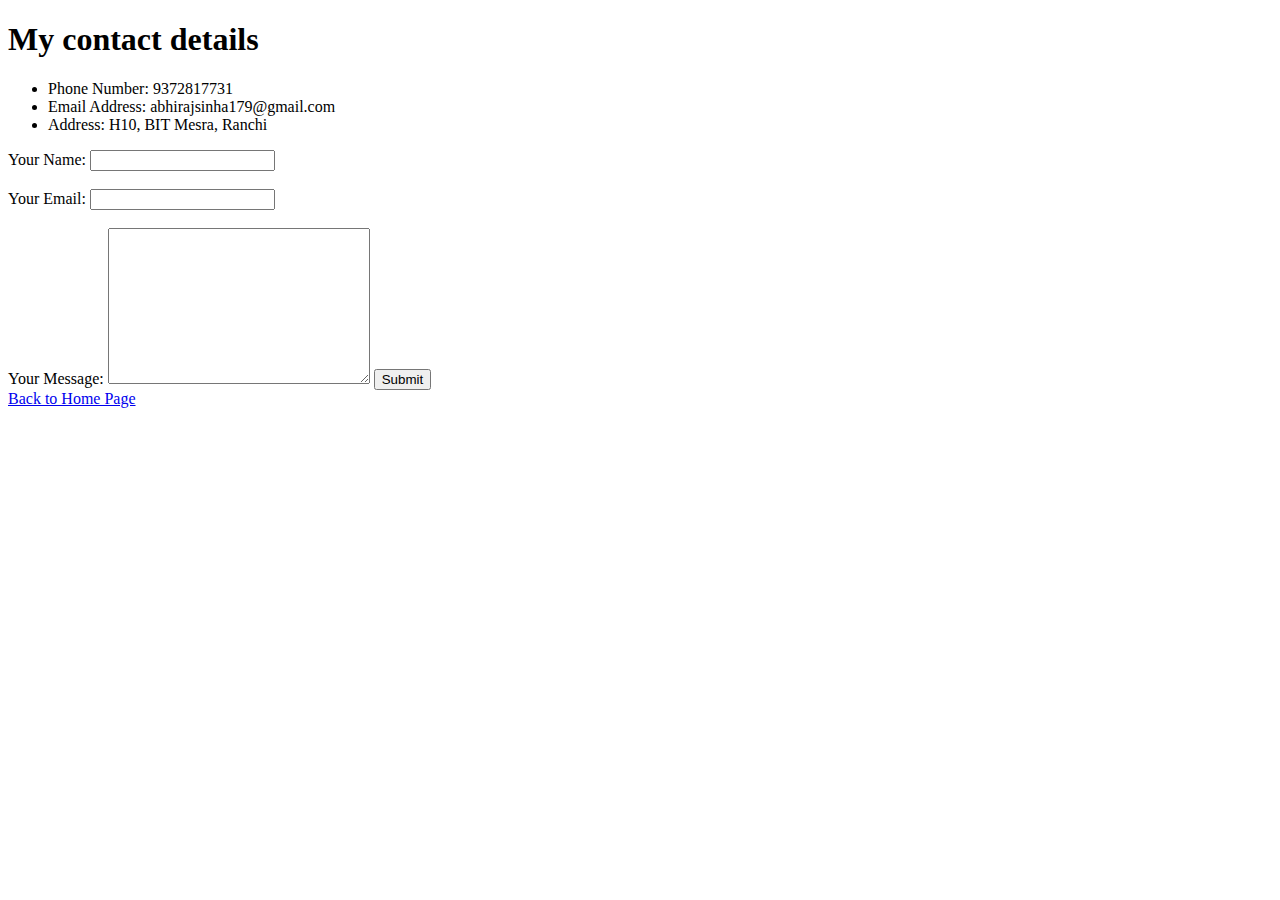
<file: contact_me.html>
<!DOCTYPE html>
<html lang="en">
<head>
    <meta charset="UTF-8">
    <title>Contact Me</title>
</head>
<body>
    <h1>My contact details</h1>
    <ul>
        <li>Phone Number: 9372817731</li>
        <li>Email Address: abhirajsinha179@gmail.com</li>
        <li>Address: H10, BIT Mesra, Ranchi</li>
    </ul>

    <form action="mailto:abhirajsinha179@gmail.com" method="post" enctype="text/plain">
        <label for="">Your Name:</label>
        <input type="text" name="yourName" id="name"> <br><br>
        <label for="">Your Email:</label>
        <input type="email" name="yourEmail"><br><br>
        <label for="">Your Message:</label>
        <textarea name="yourMessage" id="" cols="30" rows="10"></textarea>
        <input type="submit">
    </form>

    <a href="index.html">Back to Home Page</a>
</body>
</html>
</file>
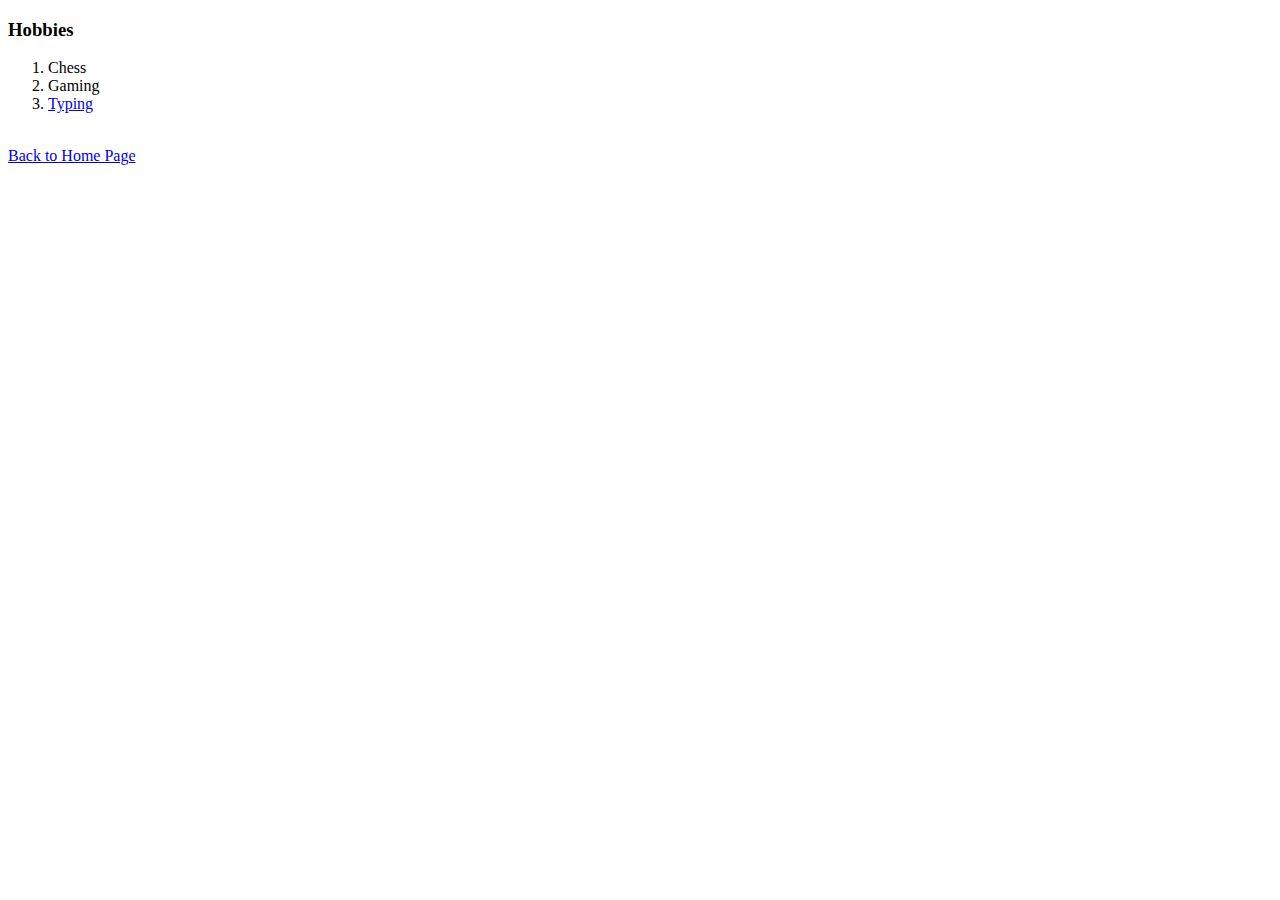
<file: hobbies.html>
<!DOCTYPE html>
<html lang="en">
<head>
    <meta charset="UTF-8">
    <title>Abhiraj Personal Site | Hobbies</title>
</head>
<body>
    <h3>Hobbies</h3>
        <ol>
            <li>Chess</li>
            <li>Gaming</li>
            <li><a href="images/Capture.PNG">Typing </a></li>
        </ol>
    <br>
    <a href="index.html">Back to Home Page</a>
</body>
</html>
</file>
